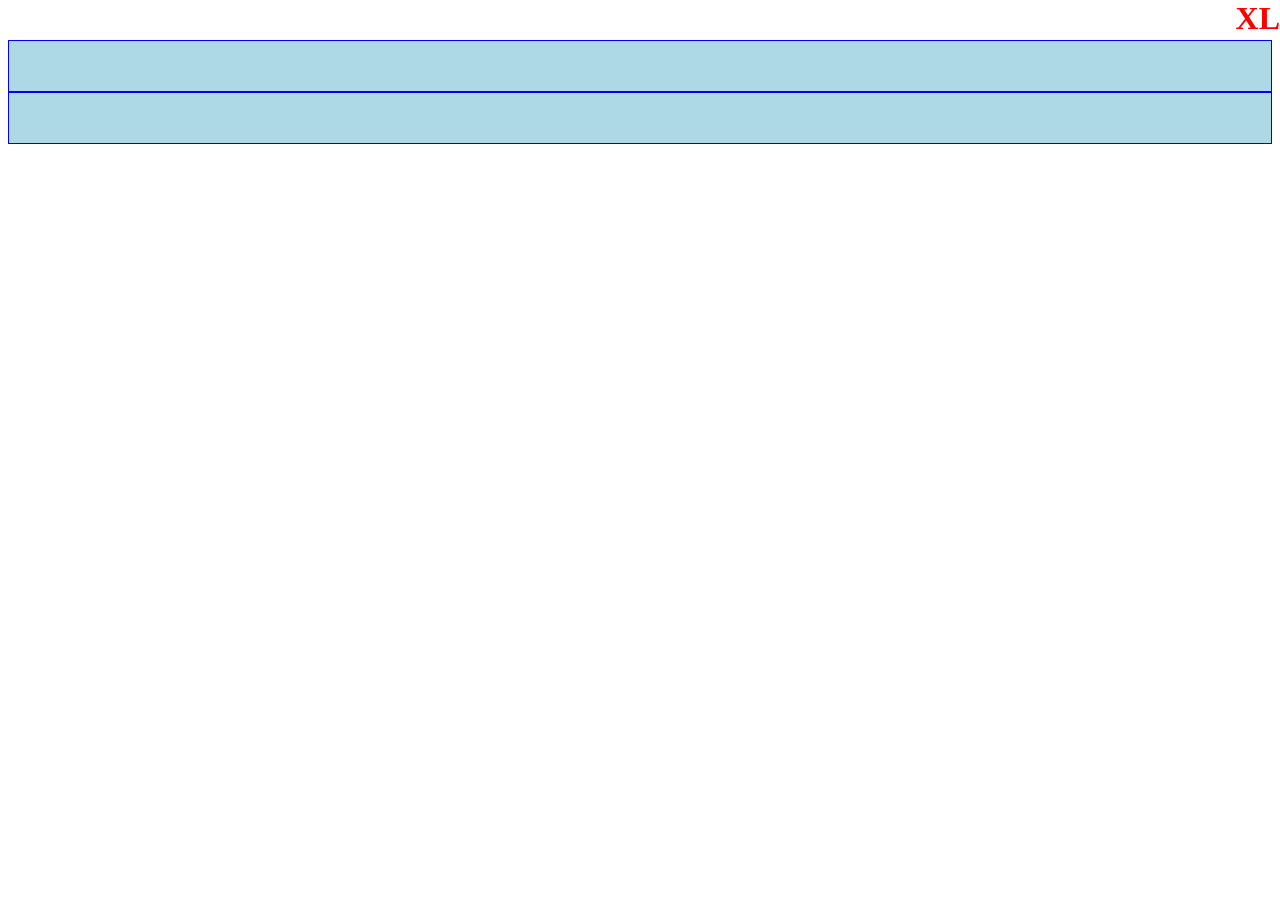
<file: index.html>
<!DOCTYPE html>
<html lang="en">
<head>
  <meta charset="UTF-8">
  <meta http-equiv="X-UA-Compatible" content="IE=edge">
  <meta name="viewport" content="width=device-width, initial-scale=1.0">
<title>My Page</title>
<link href="https://cdn.jsdelivr.net/npm/bootstrap@5.2.3/dist/css/bootstrap.min.css" rel="stylesheet" 
integrity="sha384-rbsA2VBKQhggwzxH7pPCaAqO46MgnOM80zW1RWuH61DGLwZJEdK2Kadq2F9CUG65" crossorigin="anonymous">

<script defer src="https://cdn.jsdelivr.net/npm/bootstrap@5.2.3/dist/js/bootstrap.bundle.min.js" 
integrity="sha384-kenU1KFdBIe4zVF0s0G1M5b4hcpxyD9F7jL+jjXkk+Q2h455rYXK/7HAuoJl+0I4" crossorigin="anonymous"></script>
<link rel="stylesheet" href="main.css" />
</head>
<body>
  <div class="container">
 <div class="row">
  <div class="col-8">
    <div class="box"></div>
  </div>
  <div class="col-4">
    <div class="box"></div>
  </div>
  </div>
 </div>
</div>
</body>
</html>
</file>
<file: main.css>
body {
  margin-top: 40px; /* This margin just makes the text easier to read. You can remove it if you want since it can mess with your other styles. */
  
}


body::before {
  content: "XS";
  color: red;
  font-size: 2rem;
  font-weight: bold;
  position: fixed;
  top: 0;
  right: 0;
}

/* This box class is purely used for explaining how the bootstrap grid system works. */
.box {
  background-color: lightblue;
  border: 1px solid blue;
  min-height: 50px;
  font-size: 2rem;
}

@media (min-width: 576px) {
  body::before {
    content: "SM";
  }
}

@media (min-width: 768px) {
  body::before {
    content: "MD";
  }
}

@media (min-width: 992px) {
  body::before {
    content: "LG";
  }
}

@media (min-width: 1200px) {
  body::before {
    content: "XL";
  }
}

@media (min-width: 1400px) {
  body::before {
    content: "XXL";
  }
}
</file>
